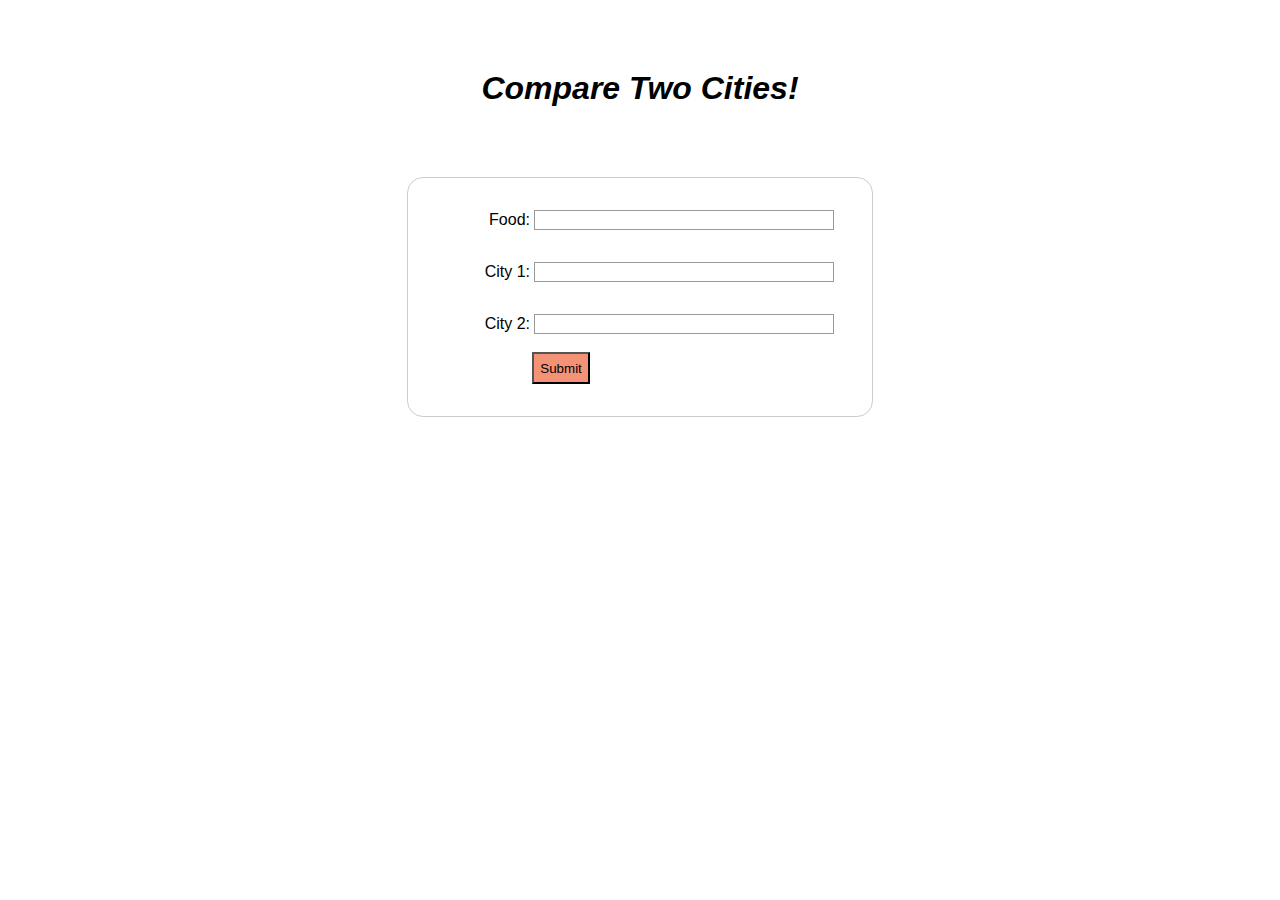
<file: public/index.html>
<!DOCTYPE html>
<html lang="en">
<head>
    <meta charset="UTF-8">
    <meta name="viewport" content="width=device-width, initial-scale=1.0">
    <title>tritonhacks crud</title>
    <link rel="stylesheet" href="./styles/main.css">
    <script src="./scripts/main.js" type="module"></script>
    <script src="./scripts/deletePost.js" defer="defer"></script>
    <script src="./scripts/updatePost.js" defer="defer"></script>
</head>
<body>
    <main>
        <h1><em>Compare Two Cities!</em></h1>

        <!-- Put your form here -->
        <form action="/my-form" method="post">
          <ul>
            <li>
              <label for="Food">Food:</label>
              <input type = "text" id="food" name="food_type">
            </li>
            <li>
              <label for="City 1">City 1:</label>
              <input type = "text" id="city1" name="city_1">
            </li>
            <li>
              <label for="City 2">City 2:</label>
              <input type = "text" id="city2" name="city_2">
            </li>
            <br>
            <li class="button">
              <button type="button">Submit</button>
            </li>
          </ul>

          </form>



        <ul id="post-list">
            <!-- This is where the posts go -->
        </ul>
    </main>
    <script src = "./scripts/main.js"></script>
</body>
</html>
</file>
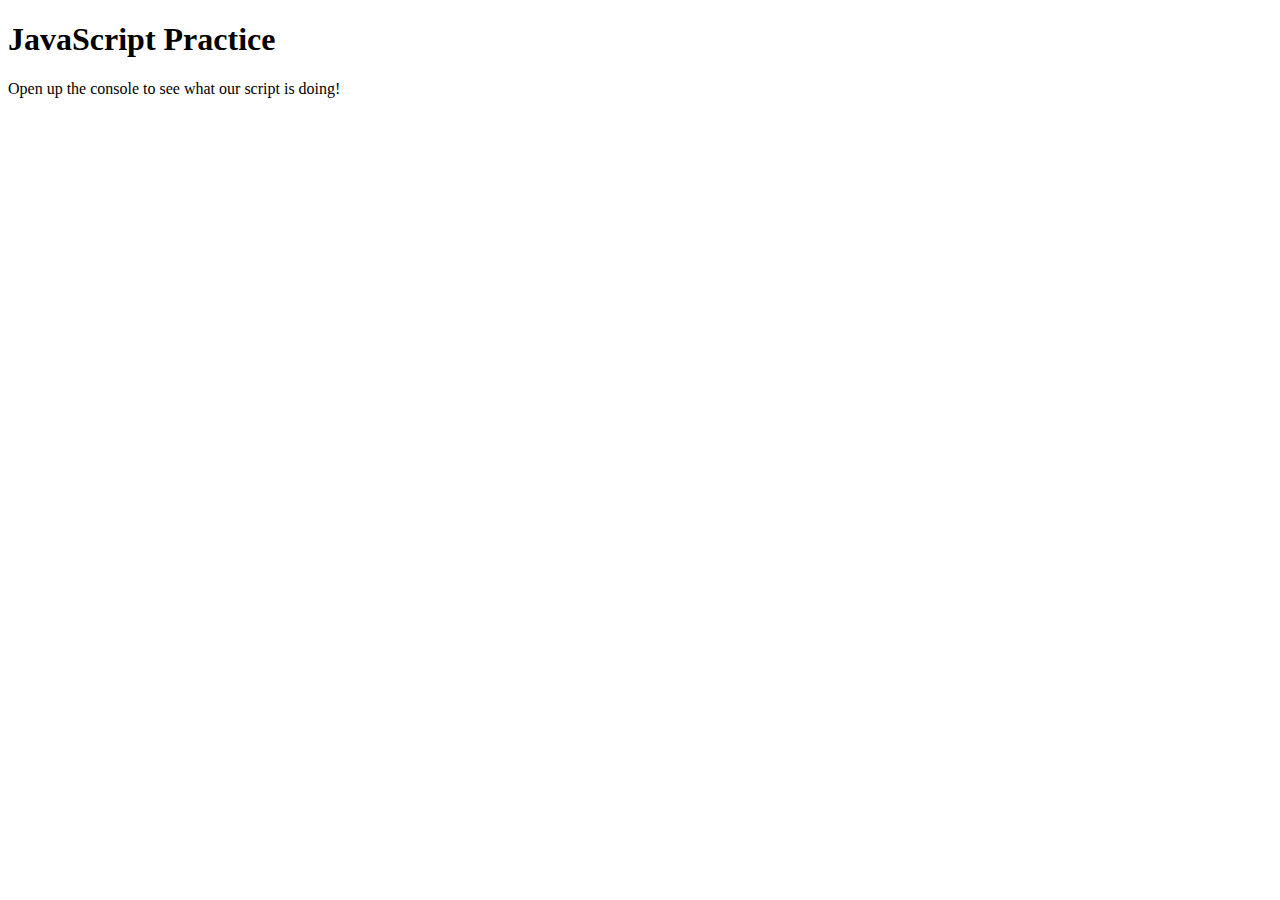
<file: public/js-basic.html>
<!DOCTYPE html>
<html lang="en">
<head>
    <meta charset="UTF-8">
    <meta http-equiv="X-UA-Compatible" content="IE=edge">
    <meta name="viewport" content="width=device-width, initial-scale=1.0">
    <title>File to get familiar with JavaScript</title>
</head>
<body>
    <h1>JavaScript Practice</h1>
    <p>Open up the console to see what our script is doing!</p>
    <script>

        /**
         * A simple function that prints all the numbers up until the provided
         * number
         */
        function printNums(num) {

            // For loop that goes through all the numbers starting at 0
            for (let i = 0; i <= num; i++) {

                // If we reach the last number, then print the number and return it
                if (i === num) {
                    console.log('This is the last number: ' + i);
                    return num;
                }

                // Print the current number
                console.log('This is not the last number: ' + i)
            }
        }

        // Call printNums and store the return value in the lastNum variable
        let lastNum = printNums(10);

        // Print the returned last number stored in lastNum
        console.log(`printNums returned the last number: ${lastNum}`);
    
        /**
         * This is a template literal and is a handy way of combining variables
         * and strings. The main difference is that a template literal uses the 
         * backtick ` which is located right above the tab key. 
         * 
         * This allows us to embed JavaScript code into our strings instead of
         * concatenating strings and other objects which can get messy.
         * 
         * See the examples below for more :P
         */

        // Differnce between `` and ''
        let tempNum = 1;
        console.log('string literal example (' + tempNum + ')');
        console.log(`template literal example (${tempNum})`);

        /*
        The syntax used above is an alternative to adding/concatenating strings
        and variables together, and the syntax is known as a template 
        literal/string. The basic difference between template strings and 
        regular strings is that template strings use the ` character instead of
        the ' character. Then you can use the ${} syntax inside of the template
        string to represent a placeholder for a variable that will later be 
        filled in by the variable's value. There's more advanced features that
        you can make use of through template strings, but this is the basic
        idea that you'll want to know for this starter kit.
        */
    </script>
</body>
</html>
</file>
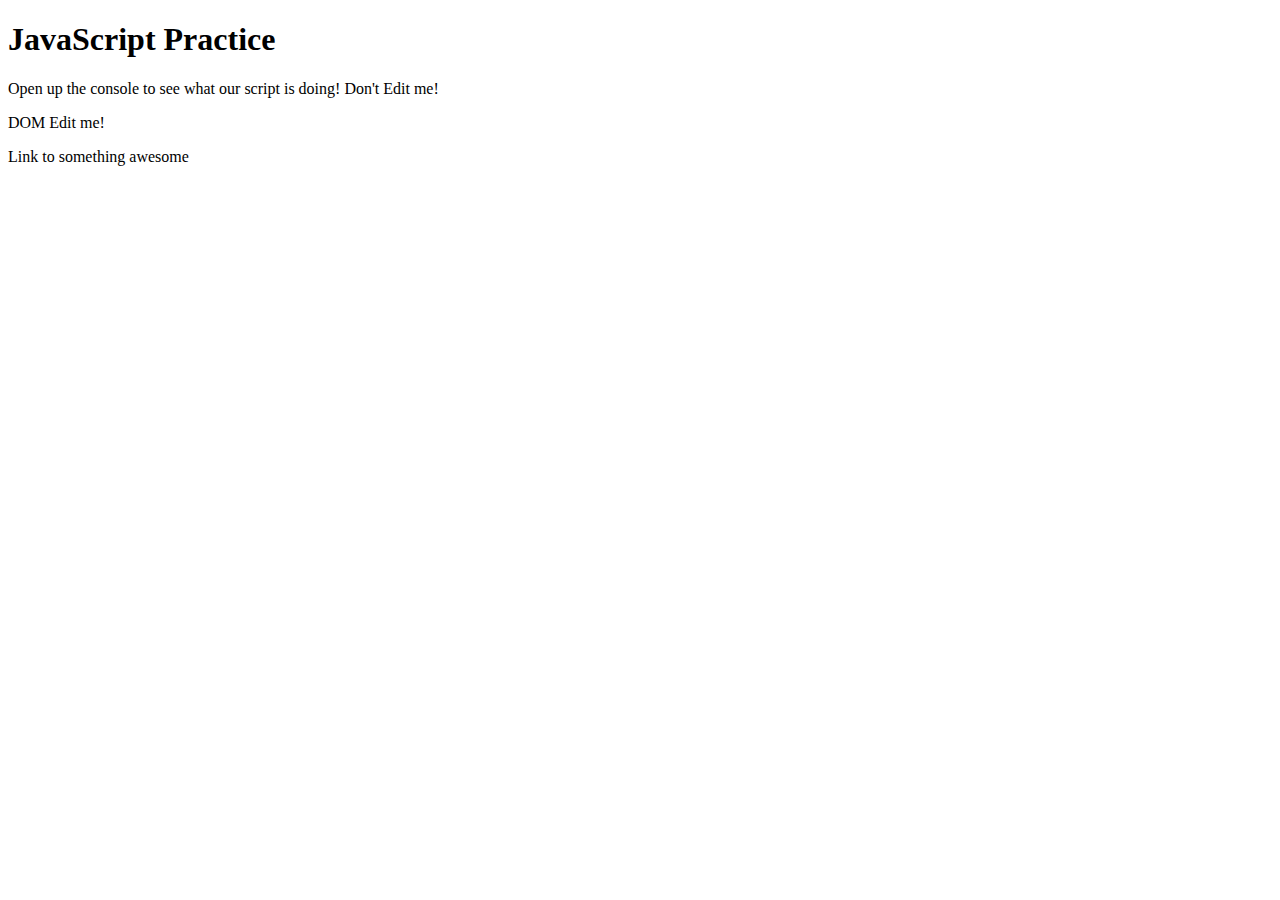
<file: public/js-basics.html>
<!DOCTYPE html>
<html lang="en">
<head>
    <meta charset="UTF-8">
    <meta http-equiv="X-UA-Compatible" content="IE=edge">
    <meta name="viewport" content="width=device-width, initial-scale=1.0">
    <title>File to get familiar with JavaScript</title>
</head>
<body>
    <h1>JavaScript Practice</h1>
    <p>Open up the console to see what our script is doing! Don't Edit me!</p>
    <p id="edit">DOM Edit me!</p>
    <a class="link">Link to something awesome</a>
    <script>
        ///////////////////////////////////////////////////////////////////////
        // JavaScript Basics
        ///////////////////////////////////////////////////////////////////////

        /**
         * A simple function that prints all the numbers up until the provided
         * number
         */
        function printNums(num) {

            // For loop that goes through all the numbers starting at 0
            for (let i = 0; i <= num; i++) {

                // If we reach the last number, then print the number and return it
                if (i === num) {
                    // this is a print statement
                    console.log('This is the last number: ' + i);
                    return num;
                }

                // Prints the current number
                console.log('This is not the last number: ' + i)
            }
        }

        // Call printNums and store the return value in the lastNum variable
        let lastNum = printNums(10);

        // Print the returned last number stored in lastNum
        console.log(`printNums returned the last number: ${lastNum}`);



        ///////////////////////////////////////////////////////////////////////
        // Template Literals
        ///////////////////////////////////////////////////////////////////////

        /**
         * This is a template literal and is a handy way of combining variables
         * and strings. The main difference is that a template literal uses the
         * backtick ` which is located right above the tab key.
         *
         * This allows us to embed JavaScript code into our strings instead of
         * concatenating strings and other objects which can get messy.
         *
         * See the examples below for more :P
         */

        // Differnce between `` and ''
        let tempNum = 1;
        console.log('string literal example (' + tempNum + ')');
        console.log(`template literal example (${tempNum})`);



        ///////////////////////////////////////////////////////////////////////
        // The DOM
        ///////////////////////////////////////////////////////////////////////
        const REPLACE_ME = '';
        // 1. Log the document here!
        console.log();
        // 2. Log the <h1> tag here!
        let queryTag = document.querySelector(REPLACE_ME);
        console.log(queryTag);
        // 3. Log the <DOM Edit me!> here!
        let editTag = document.querySelector(REPLACE_ME);
        console.log(editTag);
            // Edits the id="edit" tag to "I am become master of DOM"
        editTag.innerHTML = "I am become master of DOM";
        // 4. Select and store the class "link"
        let linkClass = document.querySelector('link'); // what is this class selector missing?
        console.log(linkClass);
            // Adds the property, href, https://www.youtube.com/watch?v=dQw4w9WgXcQ
        linkClass.setAttribute('href', 'https://www.youtube.com/watch?v=dQw4w9WgXcQ');
    </script>
</body>
</html>
</file>
<file: public/styles/main.css>
/* Credit to form styling from MDN https://developer.mozilla.org/en-US/docs/Learn/Forms/Your_first_form */
*{
  font-family: Helvetica;
  margin: 0;
  padding: 0;
}

h1 {
  text-align: center;
  margin: 0;
  padding: 70px 20px;
}

form {
    /* Center the form on the page */
    margin: 0 auto;
    width: 400px;
    /* Form outline */
    padding: 2em;
    border: 1px solid #CCC;
    border-radius: 1em;
}

ul {
    list-style: none;
    padding: 0;
    margin: 20 px;
}

form li + li {
    margin-top: 2em;
}

label {
    /* Uniform size & alignment */
    display: inline-block;
    width: 90px;
    text-align: right;
}

input,
textarea {
    /* To make sure that all text fields have the same font settings
        By default, textareas have a monospace font */
    font: 1em sans-serif;
    color: #4E82B2;

    /* Uniform text field size */
    width: 300px;
    box-sizing: border-box;

    /* Match form field borders */
    border: 1px solid #999;
}

input:focus,
textarea:focus {
    /* Additional highlight for focused elements */
    border-color: #000;
}

textarea {
    /* Align multiline text fields with their labels */
    vertical-align: top;

    /* Provide space to type some text */
    height: 5em;
}

.button {
    /* Align buttons with the text fields */
    margin: 10 auto;
    width: 800px;
    padding-left: 85px; /* same size as the label elements */

}

button {
    /* This extra margin represent roughly the same space as the space
    between the labels and their text fields */
    margin-left: .5em;
    background-color: #F49277;
    padding: .5em;
}


/* Post styling */
#post-list {
    display: flex;
    flex-wrap: wrap;
    list-style-type: none;
}

#post-list > li {
    border: 2px solid black;
    text-align: center;
    padding: 10px;
    margin: 10px;
    flex-basis: 25%;
}

.editable {
    border: 2px solid rgb(36, 74, 243);
}

p {
    text-align: left;
}

button {
    cursor: pointer;

}

button:hover {
    background-color: blue;
    color: aliceblue;
}


/* Add your two style changes to practice CSS below this comment */
</file>
